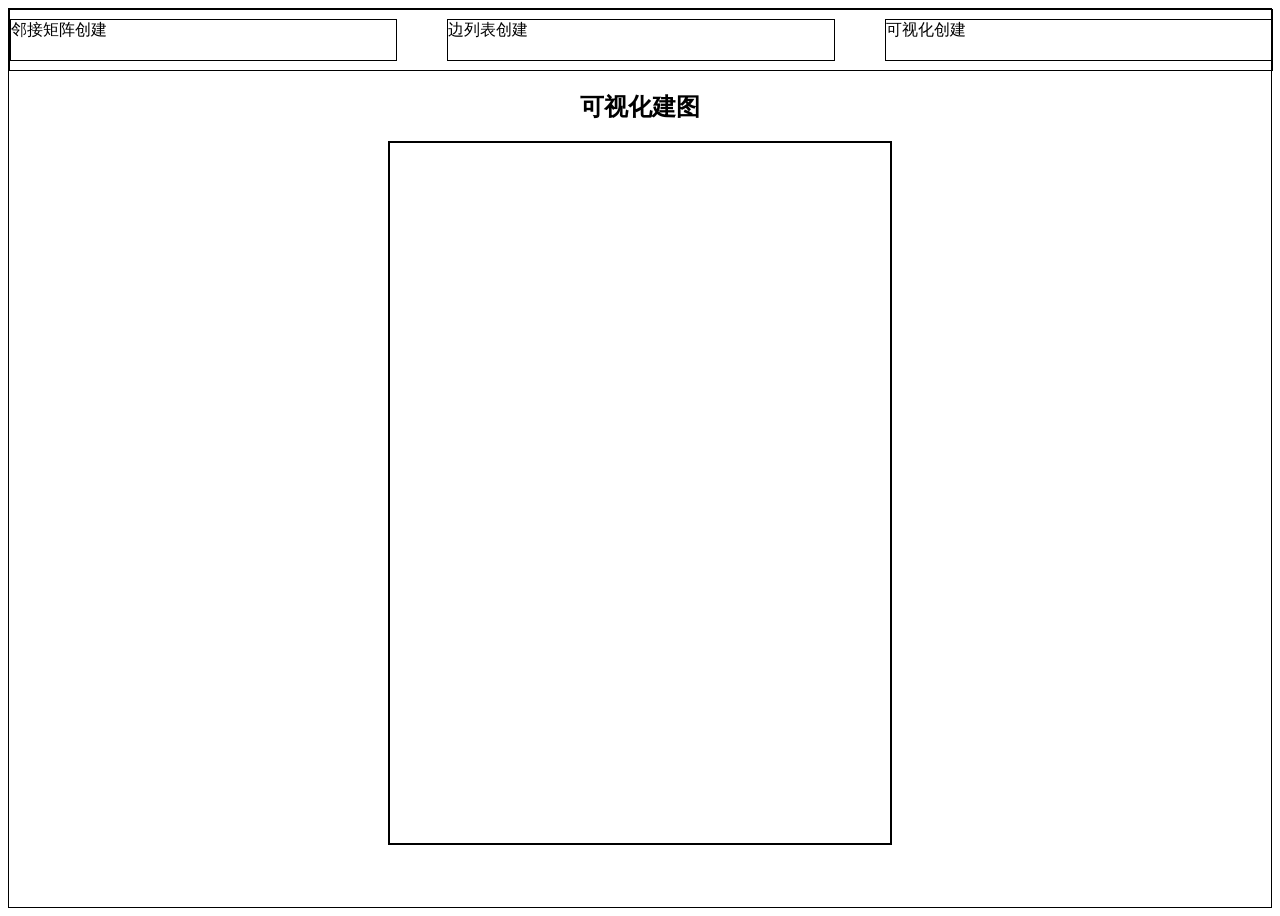
<file: test.html>
<link rel="stylesheet" href="./style.css">
<body>
    <div id="app">
        <div class="create-graph-main">
            <nav class="create-graph-nav">
                <div class="create-graph-nav-item">邻接矩阵创建</div>
                <div class="create-graph-nav-item">边列表创建</div>
                <div class="create-graph-nav-item">可视化创建</div>
            </nav>
            <h2 class="create-graph-title">可视化建图</h2>
            <svg width="500" height="700" class="create-graph-svg">

            </svg>
        </div>
    </div>
</body>
<script>

</script>
</file>
<file: style.css>
.node {
  fill: #fff7ed;
  stroke: #f97316;
  stroke-width: 2;
  cursor: pointer;
  transition: 0.2s;
  transform-box: fill-box;
}
.node:hover {
  fill: #fed7aa;
  transform: scale(1.08);
}

.node-label {
  text-anchor: middle;
  font-size: 16px;
  font-weight: 600;
  pointer-events: none;
}
.node.visited {
  fill: #dbeafe;
  stroke: #2367d4;
}
.node.unvisited {
    fill: #fff7ed;
    stroke: #f97316;
}
.node.current {
  fill: #fef3c7;
  stroke: #f59e0b;
}
/* 全局nav */
.router-nav{
  display:flex;
  gap : 50px;
  justify-content:flex-start;
  align-items:center;
  height:60px;
  width:100%;
  border: 1px solid black;
  /* position: fixed; */
}

#app {
  display:flex;
  flex-direction:column;
  height:100vh;
}
/* 图创建页面css */
.create-graph-nav{
  display:flex;
  gap : 50px;
  justify-content:center;
  align-items:center;
  height:60px;
  width:100%;
  border: 1px solid black;
}
.create-graph-nav-item{
  cursor:pointer;
  flex:1;
  height:40px;
  border: 1px solid black;
}
.create-graph-main{
  display:flex;
  flex-direction:column;
  flex:1;
  border: 1px solid black;
}
.create-graph-title{
  align-self: center;/* 元素外交叉轴居中 */
  height: 30px;
  width: 30%;
  text-align: center;/* 元素内水平居中 */
}
.create-graph-table{
  height: auto;
  width: 30%;
}
.create-graph-textarea{
  height: auto;
  width: 30%;
}
.create-graph-svg{
  border: 2px solid black;
  align-self: center;
  user-select: none;
  -webkit-user-select: none;
}
</file>
